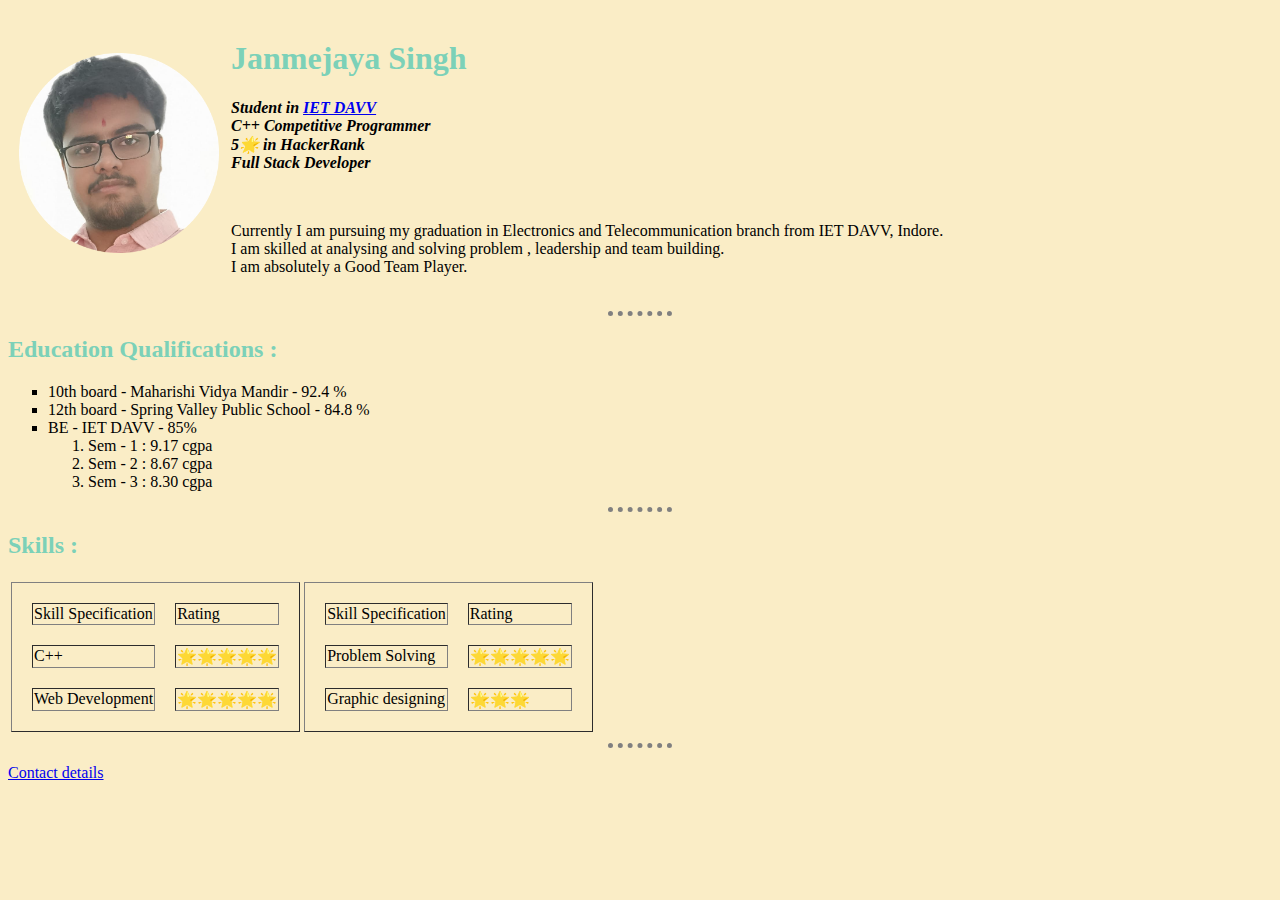
<file: index.html>
<!DOCTYPE html>
<html lang="en" dir="ltr">

<head>
  <meta charset="utf-8">
  <title>Janmejaya's first website</title>

<link rel="stylesheet" href="css/styles.css">

</head>

<body >    <!-- if we use inline then it get priority over internal css -->

<table cellspacing = "10">
  <tr>
    <td><img src="website dp.png" width="200" height ="200" alt="Janmejaya's profile picture"></td>
    <td>
      <h1 class="name">Janmejaya Singh</h1>
      <p>
          <i><b>Student in <a href="https://www.ietdavv.edu.in/">IET DAVV</a> <br>
          C++ Competitive Programmer <br> 5🌟 in HackerRank <br>Full Stack Developer </b></i>
      </p>
    <br />

    <p >
    Currently I am pursuing my graduation in Electronics and Telecommunication branch from IET DAVV, Indore.
    <br>
     I am skilled at analysing and solving problem , leadership and team building.
     <br>
      I am absolutely a Good Team Player.
    <br>
    </p>
</td>
  </tr>
</table>


<hr size = "3" >




<h2>Education Qualifications : </h2>
<ul type = "square">
  <li>10th board - Maharishi Vidya Mandir - 92.4 %</li>
  <li>12th board - Spring Valley Public School - 84.8 %</li>
  <li>BE - IET DAVV - 85%
<ol>
<li>Sem - 1 : 9.17 cgpa</li>
<li>Sem - 2 : 8.67 cgpa</li>
<li>Sem - 3 : 8.30 cgpa</li>
</ol>
 </li>
</ul>

<hr size = "3" >
<h2>Skills : </h2>


<table>
  <tr>
    <td><table cellspacing = "20" border="1">
      <thead>
        <tr>
          <td>Skill Specification</td>
          <td>Rating </td>
        </tr>
      </thead>
    <tbody>
      <tr>
        <td>C++ </td>
        <td>🌟🌟🌟🌟🌟</td>
      </tr>
      <tr>
        <td>Web Development </td>
        <td>🌟🌟🌟🌟🌟</td>
      </tr>
    </tbody>
    </table></td>
    <td><table cellspacing = "20" border="1">
      <thead>
        <tr>
          <td>Skill Specification</td>
          <td>Rating </td>
        </tr>
      </thead>
    <tbody>
      <tr>
        <td>Problem Solving </td>
        <td>🌟🌟🌟🌟🌟</td>
      </tr>
      <tr>
        <td>Graphic designing </td>
        <td>🌟🌟🌟</td>
      </tr>
    </tbody>
    </table></td>
  </tr>
</table>
<hr size = "3">
 <p><a href="contact me.html">Contact details</a></p>

</body>

</html>
</file>
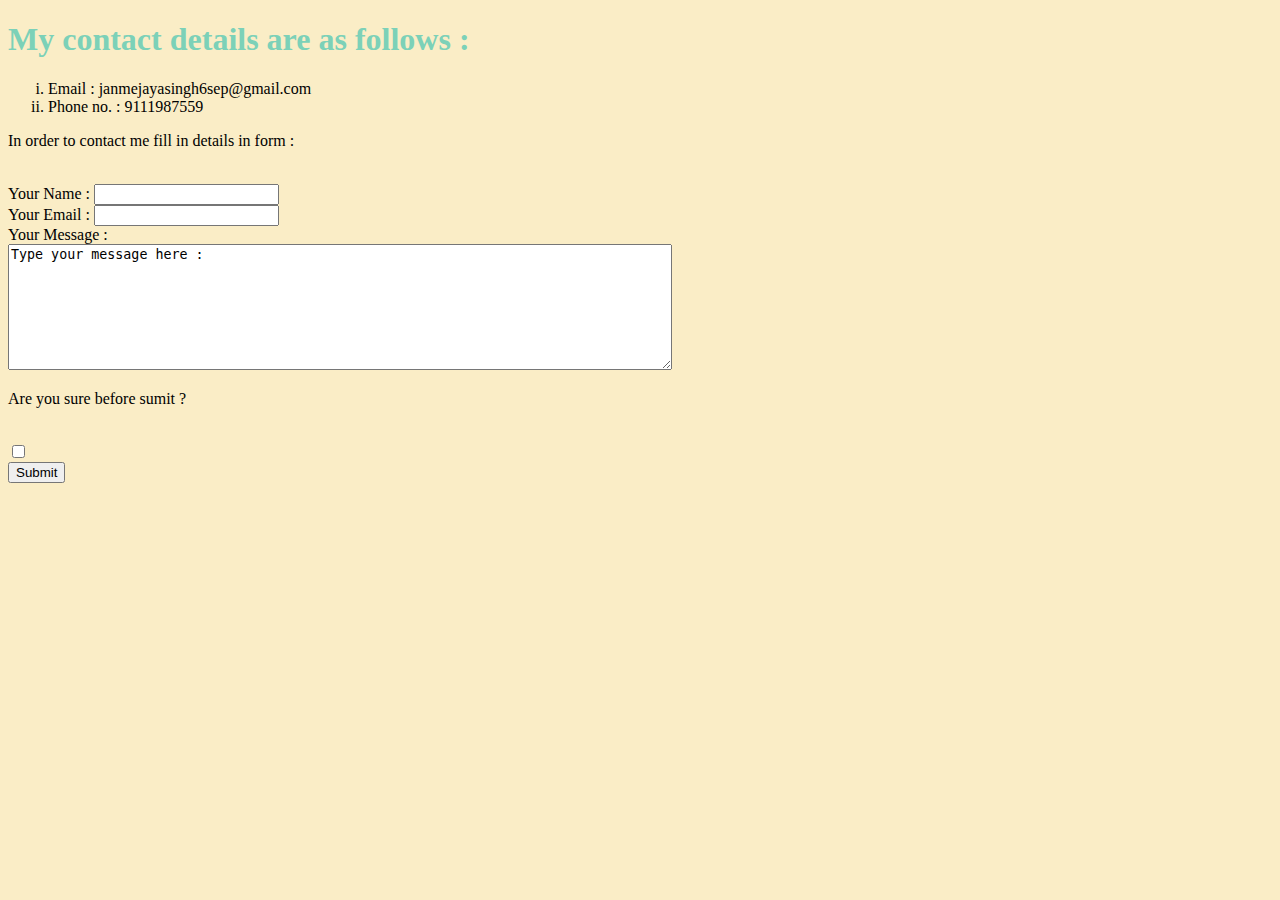
<file: contact me.html>
<!DOCTYPE html>
<html lang="en" dir="ltr">
  <head>
    <meta charset="utf-8">
    <title>Contact details of Janmejaya Singh</title>

    <link rel="stylesheet" href="css/styles.css">

  </head>
  <body>
    <h1 class="contact">My <b>contact details</b> are as follows : </h1>

<ol type = "i">
  <li> Email : janmejayasingh6sep@gmail.com</li>
  <li>Phone no. : 9111987559</li>
</ol>

<p>In order to contact me fill in details in form : </p>
<br>
<form class="" action="mailto:janmejayasingh6sep@gmail.com" method="post" enctype="text/plain">
  <label for="">Your Name : </label>
  <input type="text" name="" value=""><br>
  <label for="">Your Email : </label>
  <input type="email" name="" value=""><br>
  <label for="">Your Message : </label><br>
  <textarea name="name" rows="8" cols="80">Type your message here : </textarea><br>
  <p>Are you sure before sumit ?</p> <br>
  <input type="checkbox" name="" value=""><br>
<input type="submit" name="" value="Submit">
</form>

  </body>
</html>
</file>
<file: css/styles.css>
body{
  background-color:  #FAEDC6;
}

hr{
  border-style: dotted none none;
  height: 0px;
  width: 5%;
  border-color: grey;
  border-width: 5px;
}

h1:hover  {

color :  #FF5959;
}

h2{
color : #7CD1B8;
}

h3{
color : #7CD1B8;
}
.name{
  color : #7CD1B8;
}

.contact{
  color : #7CD1B8;
}
</file>
